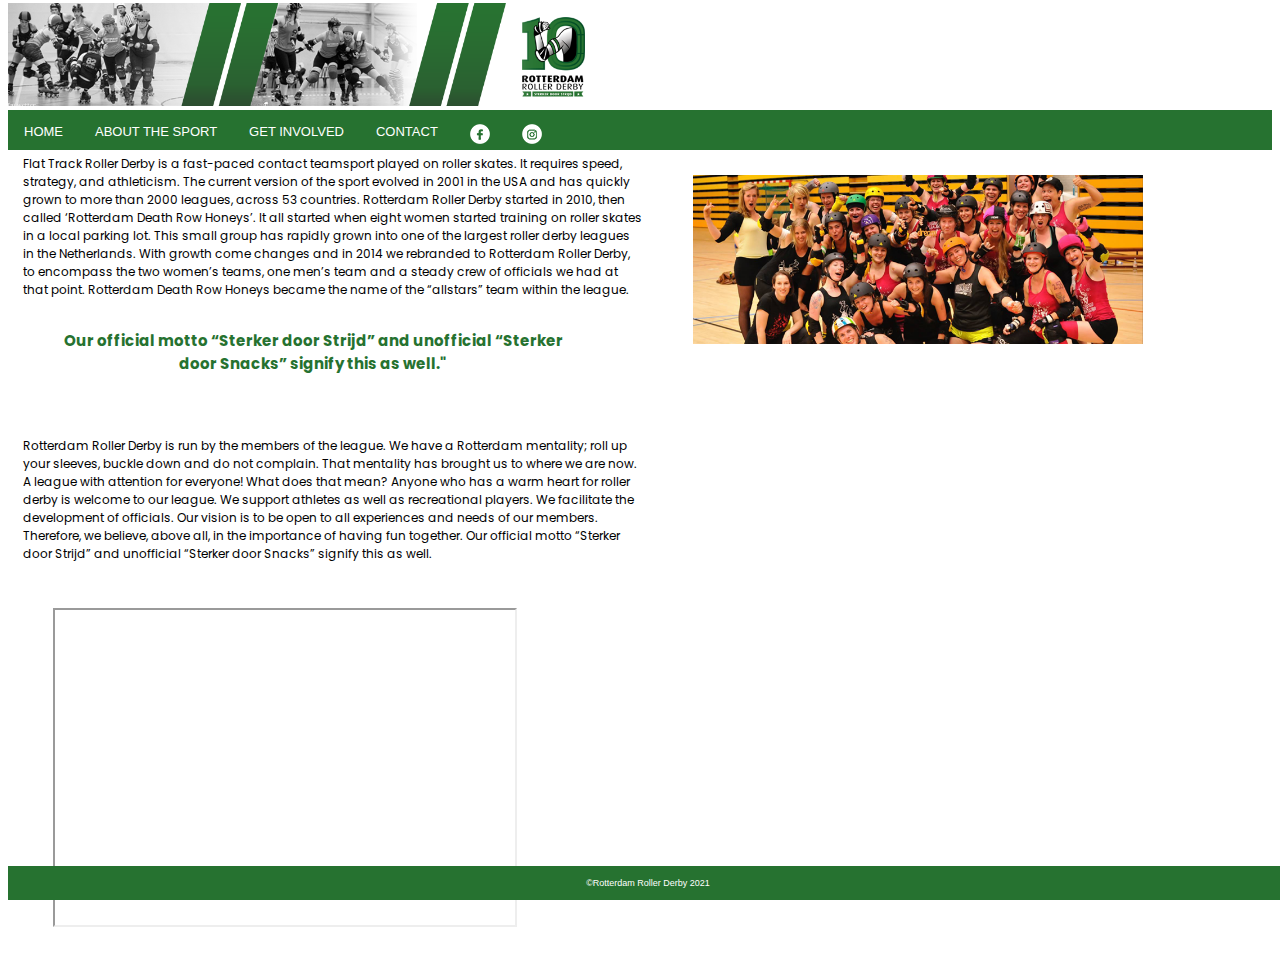
<file: index.html>
<!DOCTYPE html>
<html>

<head>
  <title>Homepage</title>
  <link rel="stylesheet" type="text/css" href="style.css">
</head>

<body class="container">
  <header>
    <img src="content/header.png" class="img-header">
    <nav class="nav">
      <ul>
        <li><a href="index.html">HOME</a></li>
        <li><a href="aboutthesport.html">ABOUT THE SPORT</a></li>
        <li><a href="getinvolved.html">GET INVOLVED</a></li>
        <li><a href="contact.html">CONTACT</a></li>
        <li><a href="https://www.facebook.com/rotterdamrollerderby" target="_blank"><img src="content/fb-icon.png"></a>
        </li>
        <li><a href="https://www.instagram.com/rdamrollerderby/" target="_blank"><img src="content/ig-icon.png"></a>
        </li>
      </ul>
    </nav>
  </header>

  <main class="main">
    <div class="flex-container">
      <section class="box-index">
        Flat Track Roller Derby is a fast-paced contact teamsport played on roller skates.
        It requires speed, strategy, and athleticism. The current version of the sport evolved in 2001
        in the USA and has quickly grown to more than 2000 leagues, across 53 countries.
        Rotterdam Roller Derby started in 2010, then called ‘Rotterdam Death Row Honeys’.
        It all started when eight women started training on roller skates in a local parking lot.
        This small group has rapidly grown into one of the largest roller derby leagues in the Netherlands.
        With growth come changes and in 2014 we rebranded to Rotterdam Roller Derby, to encompass the
        two women’s teams, one men’s team and a steady crew of officials we had at that point. Rotterdam Death
        Row Honeys became the name of the “allstars” team within the league.
        <h2>Our official motto “Sterker door Strijd” and unofficial “Sterker door Snacks”
          signify this as well."</h2>
      </section>
      <img src="content/index.png" class="img">


      <section class="box-index1">Rotterdam Roller Derby is run by the members of the league. We have a Rotterdam
        mentality;
        roll up your sleeves, buckle down and do not complain. That mentality has brought us to where we are now.
        A league with attention for everyone!
        What does that mean? Anyone who has a warm heart for roller derby is welcome to our league.
        We support athletes as well as recreational players. We facilitate the development of officials.
        Our vision is to be open to all experiences and needs of our members. Therefore, we believe, above all,
        in the importance of having fun together. Our official motto “Sterker door Strijd” and
        unofficial “Sterker door Snacks” signify this as well.</section>
    </div>
    <div class="box-index2"> <iframe width="460" height="315" padding-bottom="40px"
        src="https://www.youtube.com/embed/cNn8ctcUIlg" frameborder="2" allowfullscreen></iframe>
    </div>
  </main>
  <footer class="footer">©Rotterdam Roller Derby 2021</footer>

</body>

</html>
</file>
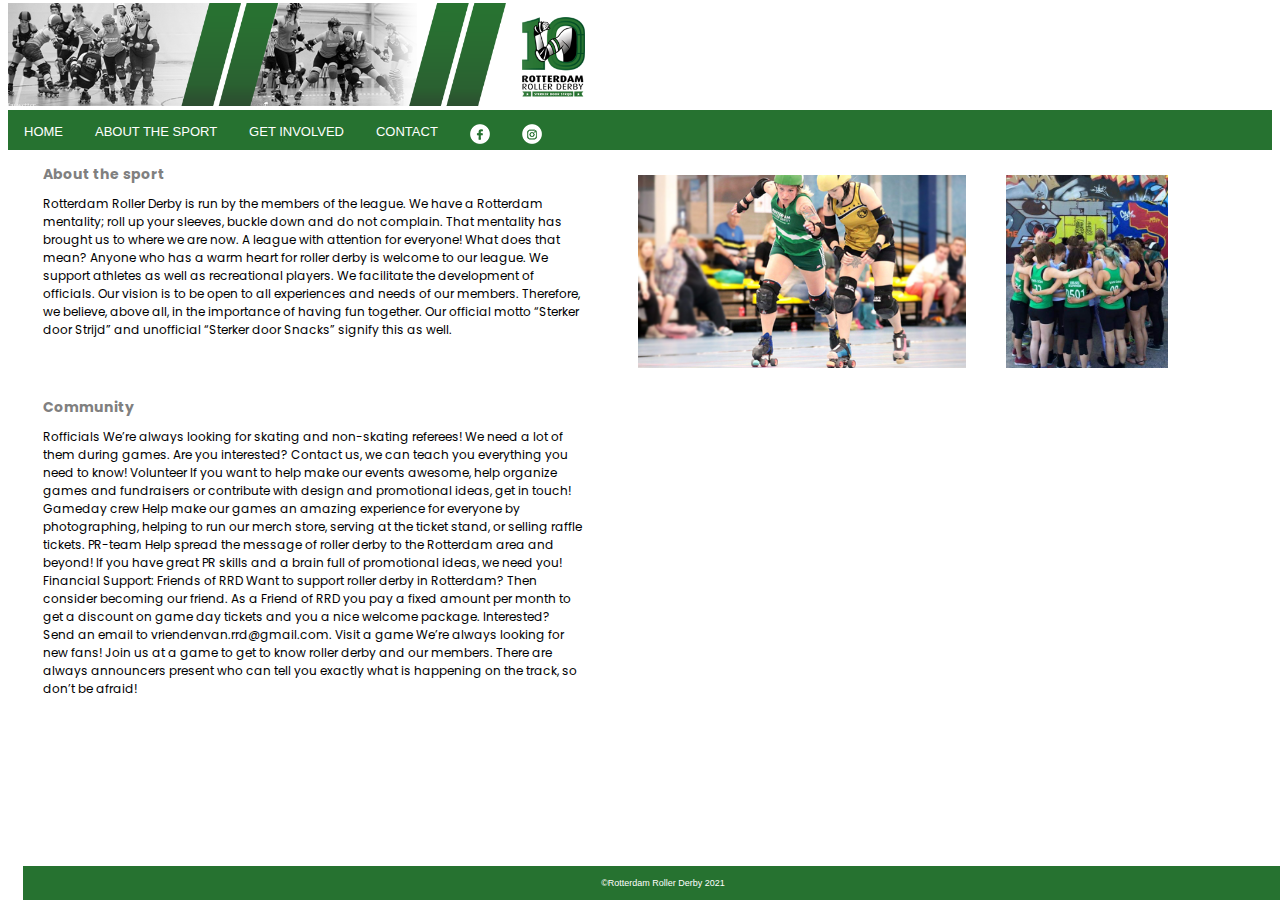
<file: aboutthesport.html>
<!DOCTYPE html>
<html>

<head>
  <title>About the sport</title>
  <link rel="stylesheet" type="text/css" href="style.css">
</head>

<body class="container">
  <header>
    <img src="content/header.png" class="img-header">
    <nav class="nav">
      <ul>
        <li><a href="index.html">HOME</a></li>
        <li><a href="aboutthesport.html">ABOUT THE SPORT</a></li>
        <li><a href="getinvolved.html">GET INVOLVED</a></li>
        <li><a href="contact.html">CONTACT</a></li>
        <li><a href="https://www.facebook.com/rotterdamrollerderby" target="_blank"><img src="content/fb-icon.png"></a>
        </li>
        <li><a href="https://www.instagram.com/rdamrollerderby/" target="_blank"><img src="content/ig-icon.png"></a>
        </li>
      </ul>
    </nav>
  </header>

  <main class="main">
    <div class="flex-container">
      <section class="box-about">
        <h1 class="h1">About the sport</h1>
        Rotterdam Roller Derby is run by the members of the league.
        We have a Rotterdam mentality; roll up your sleeves, buckle down
        and do not complain. That mentality has brought us to where we are now.
        A league with attention for everyone! What does that mean? Anyone
        who has a warm heart for roller derby is welcome to our league.
        We support athletes as well as recreational players. We facilitate
        the development of officials. Our vision is to be open to all experiences
        and needs of our members. Therefore, we believe, above all, in the importance
        of having fun together. Our official motto “Sterker door Strijd” and unofficial
        “Sterker door Snacks” signify this as well.
      </section>
      <img src="content/lisa.png" class="img1">
      <img src="content/community.jpg" class="img2">
      <section class="box-about1">
        <h1 class="h1">Community</h1>
        Rofficials We’re always looking for skating and non-skating referees!
        We need a lot of them during games. Are you interested? Contact us,
        we can teach you everything you need to know! Volunteer If you want
        to help make our events awesome, help organize games and fundraisers or
        contribute with design and promotional ideas, get in touch! Gameday crew
        Help make our games an amazing experience for everyone by photographing,
        helping to run our merch store, serving at the ticket stand, or selling raffle
        tickets. PR-team Help spread the message of roller derby to the Rotterdam area
        and beyond! If you have great PR skills and a brain full of promotional ideas,
        we need you! Financial Support: Friends of RRD Want to support roller derby in
        Rotterdam? Then consider becoming our friend. As a Friend of RRD you pay a
        fixed amount per month to get a discount on game day tickets and you a nice
        welcome package. Interested? Send an email to vriendenvan.rrd@gmail.com.
        Visit a game We’re always looking for new fans! Join us at a game to get to
        know roller derby and our members. There are always announcers present who can
        tell you exactly what is happening on the track, so don’t be afraid!
      </section>

    </div>
    <footer> ©Rotterdam Roller Derby 2021</footer>

  </main>
</body>

</html>
</file>
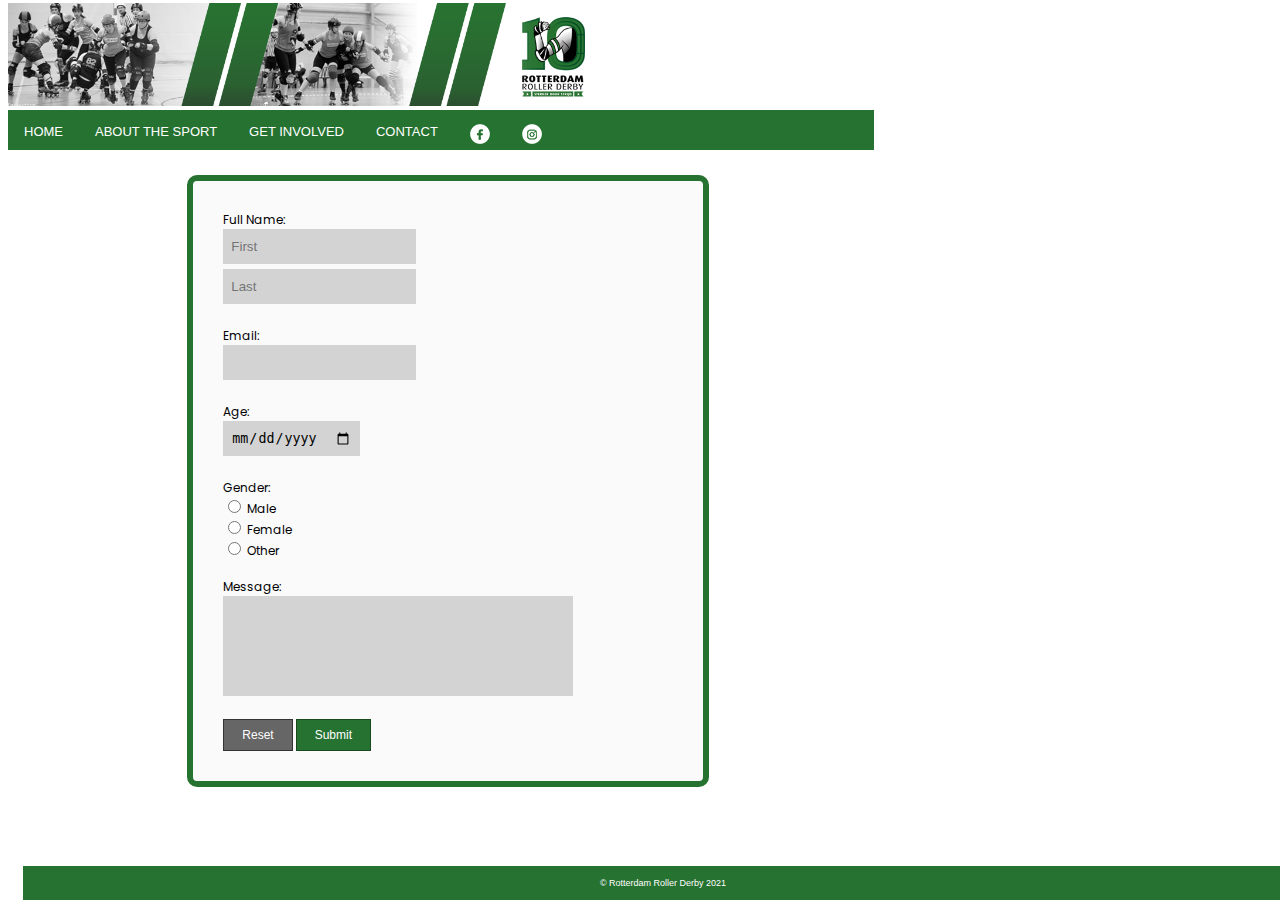
<file: contact.html>
<!DOCTYPE html>
<html>

<head>
  <title>Contact</title>
  <link rel="stylesheet" type="text/css" href="style.css">
</head>

<body class="container">
  <header>
    <img src="content/header.png" class="img-header">
    <nav class="nav">
      <ul>
        <li><a href="index.html">HOME</a></li>
        <li><a href="aboutthesport.html">ABOUT THE SPORT</a></li>
        <li><a href="getinvolved.html">GET INVOLVED</a></li>
        <li><a href="contact.html">CONTACT</a></li>
        <li><a href="https://www.facebook.com/rotterdamrollerderby" target="_blank"><img src="content/fb-icon.png"></a>
        </li>
        <li><a href="https://www.instagram.com/rdamrollerderby/" target="_blank"><img src="content/ig-icon.png"></a>
        </li>
      </ul>
    </nav>
  </header>

  <main class="main">
    <div class="flex-container">
      <form data-netlify="true" class="form-style">
        <label>Full Name:</label><br>
        <input type="text" name="field1" placeholder="First" /> <input type="text" name="field2"
          placeholder="Last" /><br>
        <label for="email">Email:</label><br>
        <input type="text" id="email" name="email"><br>
        <label for="age">Age:</label><br>
        <input type="date" id="age" name="age"><br>
        <label for="gender">Gender:</label><br>
        <input type="radio" id="male" name="gender" value="male">
        <label for="male">Male</label><br>
        <input type="radio" id="female" name="gender" value="female">
        <label for="female">Female</label><br>
        <input type="radio" id="other" name="gender" value="other">
        <label for="other">Other</label><br>
        <br>
        <label for="message">Message:</label><br>
        <input type="message"><br>
        <input type="reset">
        <input type="submit" value="Submit">
      </form>
    </div>
    <footer> © Rotterdam Roller Derby 2021</footer>

  </main>
</body>

</html>
</file>
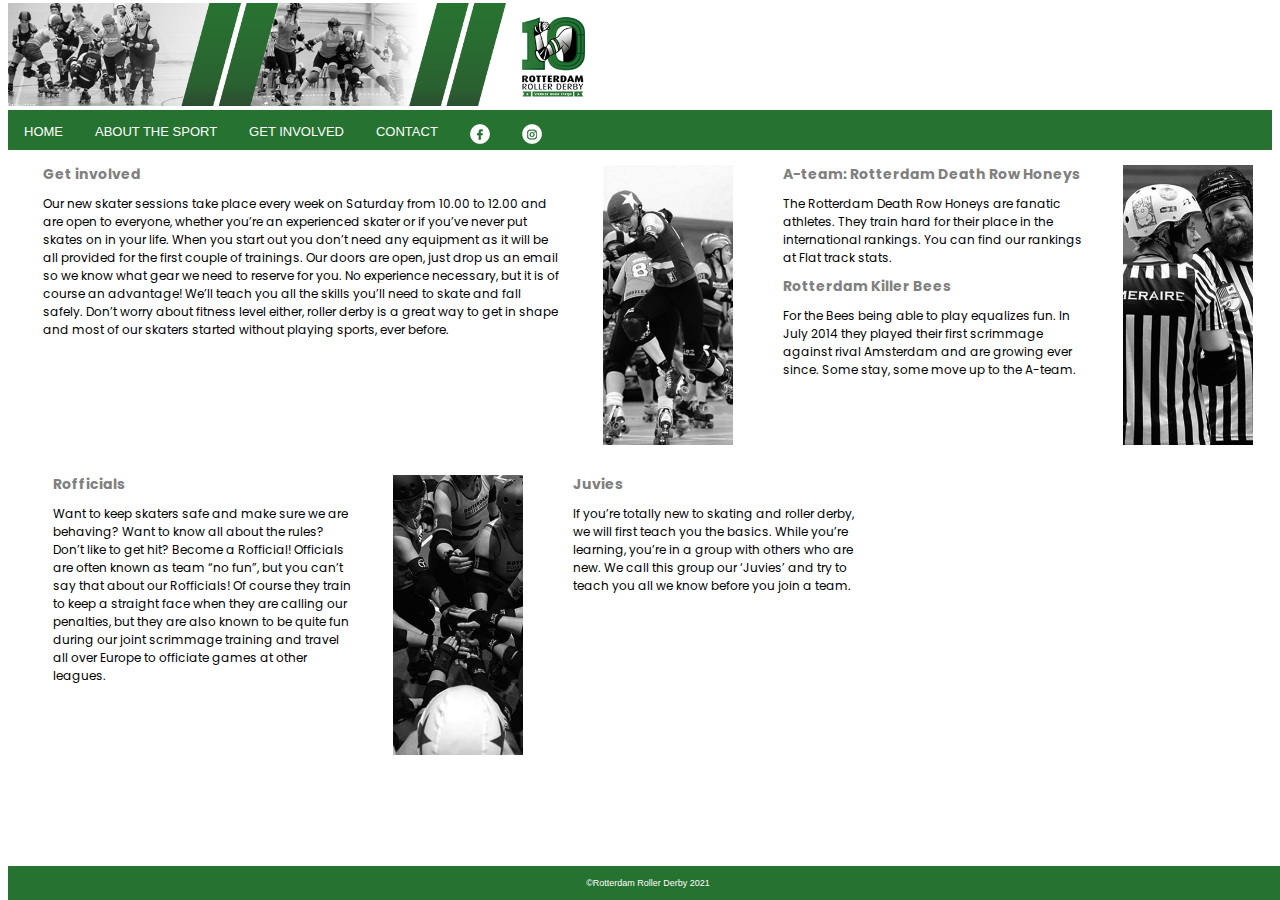
<file: getinvolved.html>
<!DOCTYPE html>
<html>

<head>
  <title>Get involved</title>
  <link rel="stylesheet" type="text/css" href="style.css">
</head>

<body class="container">
  <header>
    <img src="content/header.png" class="img-header">
    <nav class="nav">
      <ul>
        <li><a href="index.html">HOME</a></li>
        <li><a href="aboutthesport.html">ABOUT THE SPORT</a></li>
        <li><a href="getinvolved.html">GET INVOLVED</a></li>
        <li><a href="contact.html">CONTACT</a></li>
        <li><a href="https://www.facebook.com/rotterdamrollerderby" target="_blank"><img src="content/fb-icon.png"></a>
        </li>
        <li><a href="https://www.instagram.com/rdamrollerderby/" target="_blank"><img src="content/ig-icon.png"></a>
        </li>
      </ul>
    </nav>
  </header>

  <main class="main">
    <div class="flex-container">
      <section class="box-gi">
        <h1 class="h1">Get involved</h1>
        Our new skater sessions take place every week on Saturday
        from 10.00 to 12.00 and are open to everyone,
        whether you’re an experienced skater or if you’ve never put skates on in your life.
        When you start out you don’t need any equipment as it will be all provided for the first couple of
        trainings.
        Our doors are open, just drop us an email so we know what gear we need to reserve for you.
        No experience necessary, but it is of course an advantage! We’ll teach
        you all the skills you’ll need to skate and fall safely.
        Don’t worry about fitness level either, roller derby is a great way to get in
        shape and most of our skaters started without playing sports, ever before.
      </section> <img src="content/A-bees.png" class="img-bees">
      <section class="box-gi1">
        <h1 class="h1">A-team: Rotterdam Death Row Honeys</h1>
        The Rotterdam Death Row Honeys are fanatic athletes. They train hard for their place in the
        international rankings. You can find our rankings at Flat track stats.
        <h1 class="h1">Rotterdam Killer Bees</h1>
        For the Bees being able to play equalizes fun. In July 2014 they played
        their first scrimmage against rival Amsterdam and are growing ever since.
        Some stay, some move up to the A-team.
      </section>

      <img src="content/Rofficials.png" class="img-rofficials">
      <section class="box-gi2">
        <h1 class="h1">Rofficials</h1>
        Want to keep skaters safe and make sure we are behaving? Want to know all
        about the rules? Don’t like to get hit? Become a Rofficial! Officials are
        often known as team “no fun”, but you can’t say that about our Rofficials!
        Of course they train to keep a straight face when they are calling our penalties,
        but they are also known to be quite fun during our joint scrimmage training
        and travel all over Europe to officiate games at other leagues.
      </section>
      <img src="content/juvies.png" class="img-juvies">
      <section class="box-gi3">
        <h1 class="h1">Juvies</h1>
        If you’re totally new to skating and roller derby, we will first teach
        you the basics. While you’re learning, you’re in a group with others who
        are new. We call this group our ‘Juvies’ and try to teach you all we know
        before you join a team.
      </section>
    </div>
  </main>

  <footer class="footer"> ©Rotterdam Roller Derby 2021</footer>

</body>

</html>
</file>
<file: style.css>
@import url('https://fonts.googleapis.com/css2?family=Poppins&display=swap');

.container{
    display: grid;
    grid-template-columns: auto auto auto auto auto;
    grid-template-rows: auto auto auto auto ;
    top:0;
    left:0;
}

header{
background-position: center;
background-repeat: no-repeat;
background-size: cover;
grid-column: 1 / 3;
margin-top:-5px;
}

nav{
    grid-column: 1 / 3;
    background-color:#267230;
    height:40px;
}

main{
background-color: white;
grid-column: 1/3;
grid-row: 2/3;
font-family: 'Poppins', sans-serif;
font-size: 12px;
padding-top: 5px;
padding-left: 15px;
}


footer{
background-color:#267230;
font-family: Arial, Helvetica, sans-serif;
font-size: 9px;
color: white;
padding: 12px 0;
width:100%;
position:fixed;
text-align: center;
grid-column: 1 / -1;
bottom:0; 
}

.h1{
color: gray;
font-style: bold;
font-size: 14px;
 }

h2{ 
color: #267230;
font-style: bold;
font-size: 15px;
text-align: center;
width:520px;
margin-left: 30px;
margin-top:30px;        
}
    

 /*header*/
.img-header{
    width:600px; 
    height:103px;
 }

/*menu*/

ul{
    list-style-type: none;
    margin: 0;
    padding: 0;
    overflow: hidden;
    background-color:  #267230;
    }
  
  li{
      float:left;
  }
  
  li a{
      display: block;
      color: white;
      text-align: center;
      font-family: Arial, Helvetica, sans-serif;
      font-size: 13px;
      padding: 14px 16px;
      text-decoration: none;
  }
  
  li a:hover{
      background-color:#19491f;
  }


/* flex container */
.flex-container{
    display:flex;
    flex-wrap: wrap;
    column-gap: 20px;
}

.box-index{
    width: 620px;
    margin-bottom:20px;

}

.quote{
    width: 580px;
}

.img{
    width:450px;
    height:169px;
    margin-top: 20px;
    margin-left:30px;
}


.box-index1{
    margin-top:30px;
    margin-bottom:30px;
    width: 620px;
}


.box-index2{
    margin-top:15px;
    margin-bottom:20px;
    margin-left:30px;
    width: 620px;
}


/*about page*/
.box-about{
    width: 545px;
    margin-left: 20px;
}

.box-about1{
    width: 540px;
    margin-left: 20px;
    padding-bottom:40px;
}

/* lisa */
.img1{
    width:328px;
    height:193px;
    margin-top:20px;
    margin-left:30px;
    margin-bottom:20px;
    
}

.img2{
    width:162px;
    height:193px;
    margin-top: 20px;
    margin-left:20px;
    margin-bottom:20px;

}

  /*get involved page*/
.box-gi{
    height: 250px;
    width: 520px;
    margin-left:20px;
    margin-bottom:-30px;
    
}

.box-gi1{
    height: 300px;
    width: 300px;
    margin-left:30px;
    margin-bottom:10px;
  
}
.box-gi2{
    height: 300px;
    width: 300px;
    margin-left:30px;
    margin-bottom:20px;
    
}

.box-gi3{
    height: 300px;
    width: 300px;
    margin-left:30px;
    margin-bottom:20px;
   
}

.img-bees{
    width:130px; 
    height:280px;
    margin-top: 10px;
    margin-left:20px;
}

.img-rofficials{
    width:130px; 
    height:280px;
    margin-top: 10px;
    margin-left:20px;
}


.img-juvies{
    width:130px; 
    height:280px;
    margin-top: 10px;
    margin-left:20px;
}

/* contact */


    .form-style{
        width: 450px;
        background: #FAFAFA;
        padding: 30px;
        margin: 20px auto;
        border-radius: 10px;
        border: 6px solid #267230;
    }
    
    .form-style [type="text"]{
        display: block;
        margin-bottom: 5px;
        min-height: 35px;
        box-sizing: border-box; 
        padding: 8px;
        outline: none;
        border: none;
        background-color:lightgray;
    }

    .form-style [type="url"]{
        display: block;
        margin-bottom: 5px;
        min-height: 35px;
        box-sizing: border-box; 
        padding: 8px;
        border: none;
        background-color:lightgray;
    }

    .form-style [type="date"]{
        display: block;
        margin-bottom: 5px;
        min-height: 35px;
        box-sizing: border-box; 
        padding: 8px;
        border: none;
        background-color:lightgray;
    }
    
    .form-style [type="message"]{
        display: block;
        width:350px;
	    height:100px;
        margin-bottom: 5px;
        min-height: 35px;
        box-sizing: border-box; 
        padding: 8px;
        border: none;
        background-color:lightgray;
    }

    
    .form-style [type="submit"]{
        background-color: #267230;
        border: 1px solid #19491f;
        display: inline-block;
        cursor: pointer;
        color: #FFFFFF;
        padding: 8px 18px;
        text-decoration: none;
        font: 12px Arial, Helvetica, sans-serif;
    }
 
    .form-style [type="submit"]:hover{
        background-color: #19491f;
    }

    .form-style [type="reset"]{
        background-color: #666666;
        border: 1px solid #333333;
        display: inline-block;
        cursor: pointer;
        color: #FFFFFF;
        padding: 8px 18px;
        text-decoration: none;
        font: 12px Arial, Helvetica, sans-serif;
    }
    .form-style [type="reset"]:hover{
        background-color: #4b4b4b;
    }
    
      /* Media Queries */

      @media screen and (min-width:1281px){
        
        .container{
        width:100%;
        display: grid;
        grid-template-columns: repeat(6, 1fr);
        top:-5px;
        }       
        
        
        .header{
        background-image: url("content/desktop_header.png");
        background-repeat:no-repeat;
        background-position: left;
        background-color:white;
        margin-top: -5px;
        margin-left:-10px;
        grid-column: 1 / 6;
         }
        
        .nav{
        grid-column: 1 / 6;
        width:1800px;
        margin-left:-10px;    
        }
        

        .main{
        background-color: white;
        grid-column: 1/ 5;
        font-family: 'Poppins', sans-serif;
        margin-top: 30px;
        font-size: 12px;
        }
        

        footer{
            background-color:#267230;
            position:fixed;
            bottom:0;
            font-family: Arial, Helvetica, sans-serif;
            font-size: 9px;
            color: white;
            padding: 10px 0;
            margin-left:-25px;
            margin-top:10px;
            text-align: center;
            grid-column: 1 / 6;
            width:100%;
            }
        
/*header*/

.img-header{
    width:936px; 
    height:160px;
    margin-bottom:3px;
 }


        /* menu */
        
        ul{
            list-style-type: none;
            margin: -5px;
            overflow: hidden;
            background-color:  #267230;
            padding-left: 100px;
            }
          
          li{
              float:left;
          }
          
          li a{
              display: block;
              color: white;
              text-align: center;
              font-family: Arial, Helvetica, sans-serif;
              font-size: 15px;
              padding:10px;
              padding-right:40px;
              padding-left:40px;
              text-decoration: none;
          }
          
          li a:hover{
              background-color:#19491f;
          }

          /* text */
          .h1{
            color: rgb(80, 80, 80);
            font-style: bold;
            font-size: 13px;
            }
            
            h2{ 
                color: #267230;
                font-style: bold;
                font-size: 19px;
                text-align: center;
                width:520px;
                margin-left: 120px;
                margin-top:10px;
                  
            }
            
      /* index page */
        .flex-container{
            display: flex;
            flex-wrap: wrap;
            column-gap: 20px;
          }
        
        .box-index{
            height: 150px;
            width: 800px;
            margin-top:10px;
            margin-left:20px;
        }
        
        .box-index1{
            height: 120px;
            width: 800px;
            margin-left: 30px;
        }

        .box-index2{
            width: 460px;
            height:400px;
            margin-left:90px;
           
        }

        .img{
            width:700px;
            height:263px;
            margin-top: 20px;
            margin-left:60px;
           
        }
        
        /*get involved page*/
          
        .box-gi{
            height: 250px;
            width: 1200px;
            margin-left:20px;
            margin-right:40px;
            margin-bottom:-90px;

        }
        
        .box-gi1{
            height: 300px;
            width: 170px;
            margin-left:5px;
            margin-top:10px;

          
        }
        .box-gi2{
            height: 400px;
            width: 170px;
            margin-left:5px;
            margin-top:10px;

            
        }
        
        .box-gi3{
            height: 575px;
            width: 120px;
            margin-left:5px;
            margin-top:10px;
           
        }

        .img-bees{
        width:160px; 
        height:346px;
        margin-top: 10px;
        margin-left:20px;
        }


        .img-rofficials{
            width:160px; 
            height:346px;
            margin-top: 10px;
            margin-left:5px;
}


        .img-juvies{
            width:160px; 
            height:346px;
            margin-top: 10px;
            margin-left:5px;
        }
    
        
        /*about page*/
        
        /*lisa image*/
        .img1{
            width:498px;
            height:293px;
            margin-top: 10px;
            margin-left:20px;
            
        }
    
        .img2{
            width:420px;
            height:500px;
            margin-top: 20px;
            margin-left:40px;
            margin-bottom:50px;
            
        }
        
        .box-about{
              height: 200px;
              width: 420px;
              margin-left:40px;
          }
          
        .box-about1{
              height: 300px;
              width: 470px;
              margin-left: 30px;
              margin-top:20px;
          }
         
        /* contact */

            .form-style{
                background: #FAFAFA;
                width:770px;
                padding: 30px;
                border-radius: 10px;
                border: 3px solid #267230;
                margin-top:10px;
                margin-left:180px; 
                margin-bottom:50px;
            }
            
            .form-style [type="text"]{
                display: inline-block;
                margin-bottom: 5px;
                min-height: 40px;
                box-sizing: border-box; 
                padding: 8px;
                outline: none;
                border: none;
                background-color:lightgray;
            }
        
            .form-style [type="url"]{
                display: block;
                min-height: 40px;
                box-sizing: border-box; 
                border: none;
                background-color:lightgray;
            }
        
            .form-style [type="date"]{
                display: block;
                min-height: 40px;
                box-sizing: border-box; 
                padding: 8px;
                border: none;
                background-color:lightgray;
            }
            
            .form-style [type="message"]{
                display: block;
                width:500px;
                height:150px;
                margin-bottom: 5px;
                min-height: 35px;
                box-sizing: border-box; 
                padding: 8px;
                border: none;
                background-color:lightgray;
            }
        
             
            .form-style [type="submit"]{
                background-color: #267230;
                border: 1px solid #19491f;
                display: inline-block;
                cursor: pointer;
                color: #FFFFFF;
                padding: 8px 18px;
                text-decoration: none;
                font: 12px Arial, Helvetica, sans-serif;
            }
             
            .form-style [type="submit"]:hover{
                background-color: #19491f;
            }
        
            .form-style [type="reset"]{
                background-color: #797c7a;
                border: 1px solid #434644;
                display: inline-block;
                cursor: pointer;
                color: #FFFFFF;
                padding: 8px 18px;
                text-decoration: none;
                font: 12px Arial, Helvetica, sans-serif;
            }
        
            .form-style [type="reset"]:hover{
                background-color: #434644;
            }
            
            }
</file>
